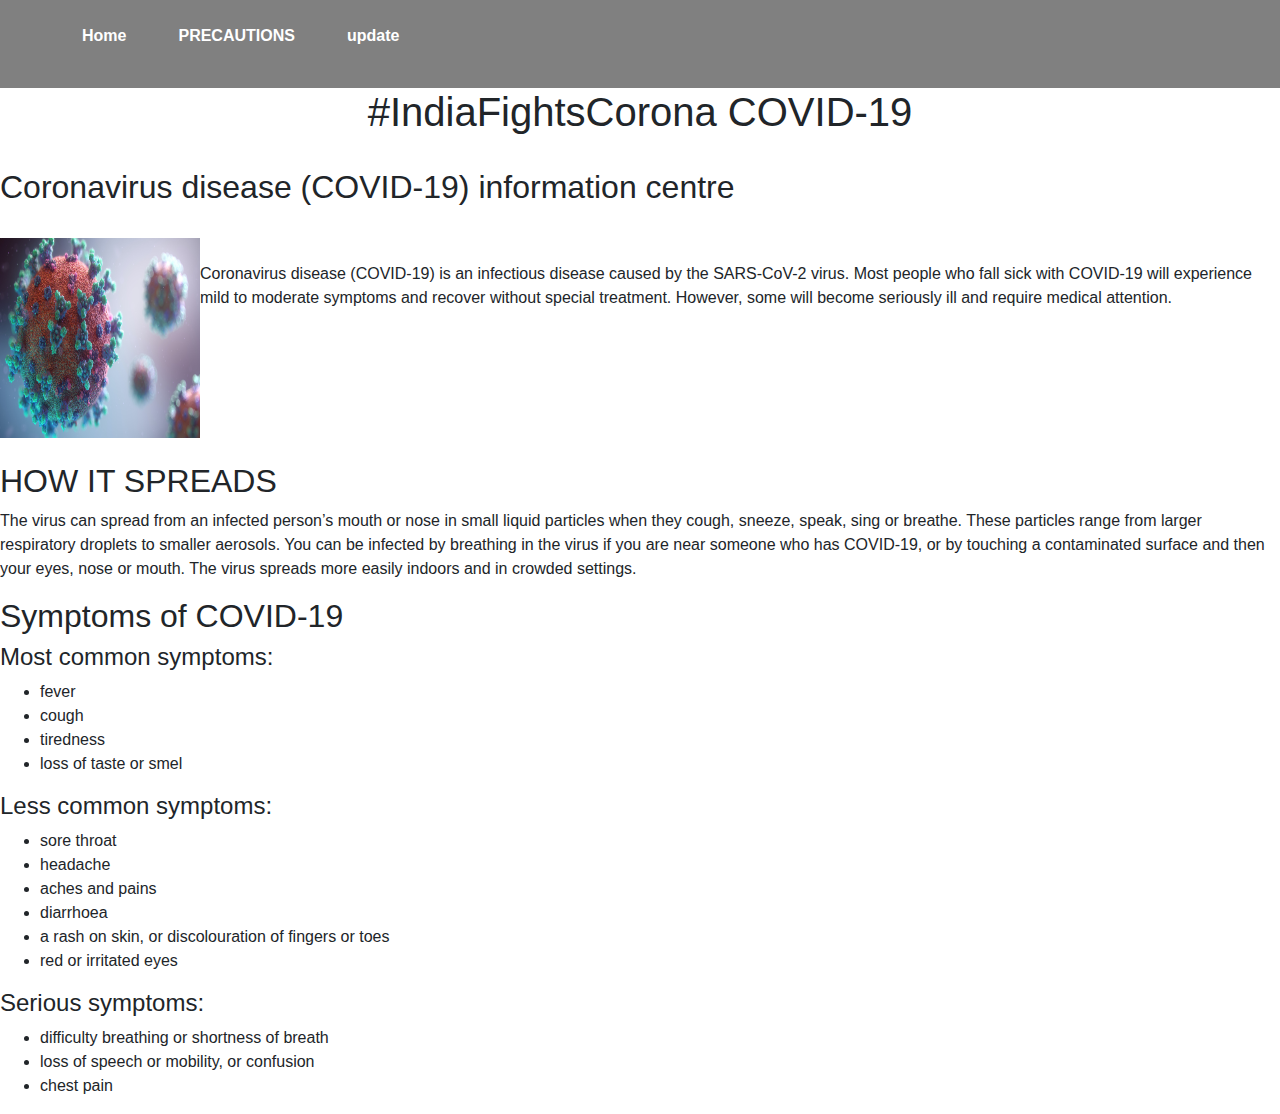
<file: index.html>
<!DOCTYPE html>
<html lang="en" dir="ltr">
  <head>
    <meta charset="utf-8">
    <title>COVID-19 updater</title>
    <link rel="stylesheet" href="styles.css">
    <link rel="stylesheet" href="https://cdn.jsdelivr.net/npm/bootstrap@4.0.0/dist/css/bootstrap.min.css" integrity="sha384-Gn5384xqQ1aoWXA+058RXPxPg6fy4IWvTNh0E263XmFcJlSAwiGgFAW/dAiS6JXm" crossorigin="anonymous">
    <script src="https://code.jquery.com/jquery-3.2.1.slim.min.js" integrity="sha384-KJ3o2DKtIkvYIK3UENzmM7KCkRr/rE9/Qpg6aAZGJwFDMVNA/GpGFF93hXpG5KkN" crossorigin="anonymous"></script>
    <script src="https://cdn.jsdelivr.net/npm/popper.js@1.12.9/dist/umd/popper.min.js" integrity="sha384-ApNbgh9B+Y1QKtv3Rn7W3mgPxhU9K/ScQsAP7hUibX39j7fakFPskvXusvfa0b4Q" crossorigin="anonymous"></script>
    <script src="https://cdn.jsdelivr.net/npm/bootstrap@4.0.0/dist/js/bootstrap.min.js" integrity="sha384-JZR6Spejh4U02d8jOt6vLEHfe/JQGiRRSQQxSfFWpi1MquVdAyjUar5+76PVCmYl" crossorigin="anonymous"></script>
  <body>
<header>
  <nav class="navbar">
    <ul>
      <li>
          <a class="tag" href="index.html">Home</a>
      </li>
      <li>
          <a class="tag" href="Guidelines.html">PRECAUTIONS</a>
      </li>
      <li>
           <a class="tag"  href="update.html">update</a>
      </li>
    </ul>
  </nav>
</header>

      <h1>#IndiaFightsCorona COVID-19</h1>
        <br>
      <h2>Coronavirus disease (COVID-19) information centre</h2>
        <br>
<div class="img-corona">
  <img src="images/corona.jpg" alt="corona image" height="200px" width="200px">
  <br>
Coronavirus disease (COVID-19) is an infectious disease caused by the SARS-CoV-2 virus.
Most people who fall sick with COVID-19 will experience mild to moderate symptoms and recover without
  special treatment. However, some will become seriously ill and require medical attention.
  </div>
  <br>
<h2>HOW IT SPREADS</h2>
<p>The virus can spread from an infected person’s mouth or nose in small liquid particles when they cough, sneeze, speak, sing or breathe. These particles range from larger respiratory droplets to smaller aerosols.
You can be infected by breathing in the virus if you are near someone who has COVID-19, or by touching a contaminated surface and then your eyes, nose or mouth. The virus spreads more easily indoors and in crowded settings.</p>

<h2>Symptoms of COVID-19</h2>
<h4>Most common symptoms:</h4>
<ul>
  <li>fever</li>
  <li>cough</li>
  <li>tiredness</li>
  <li>loss of taste or smel</li>
</ul>
<h4>Less common symptoms:</h4>
<ul>
  <li>sore throat</li>
  <li>headache</li>
  <li>aches and pains</li>
  <li>diarrhoea</li>
  <li>a rash on skin, or discolouration of fingers or toes</li>
  <li>red or irritated eyes</li>
  </ul>
<h4>Serious symptoms:</h4>
<ul>
  <li>difficulty breathing or shortness of breath</li>
  <li>loss of speech or mobility, or confusion</li>
  <li>chest pain</li>
</ul>


  </body>
</html>
</file>
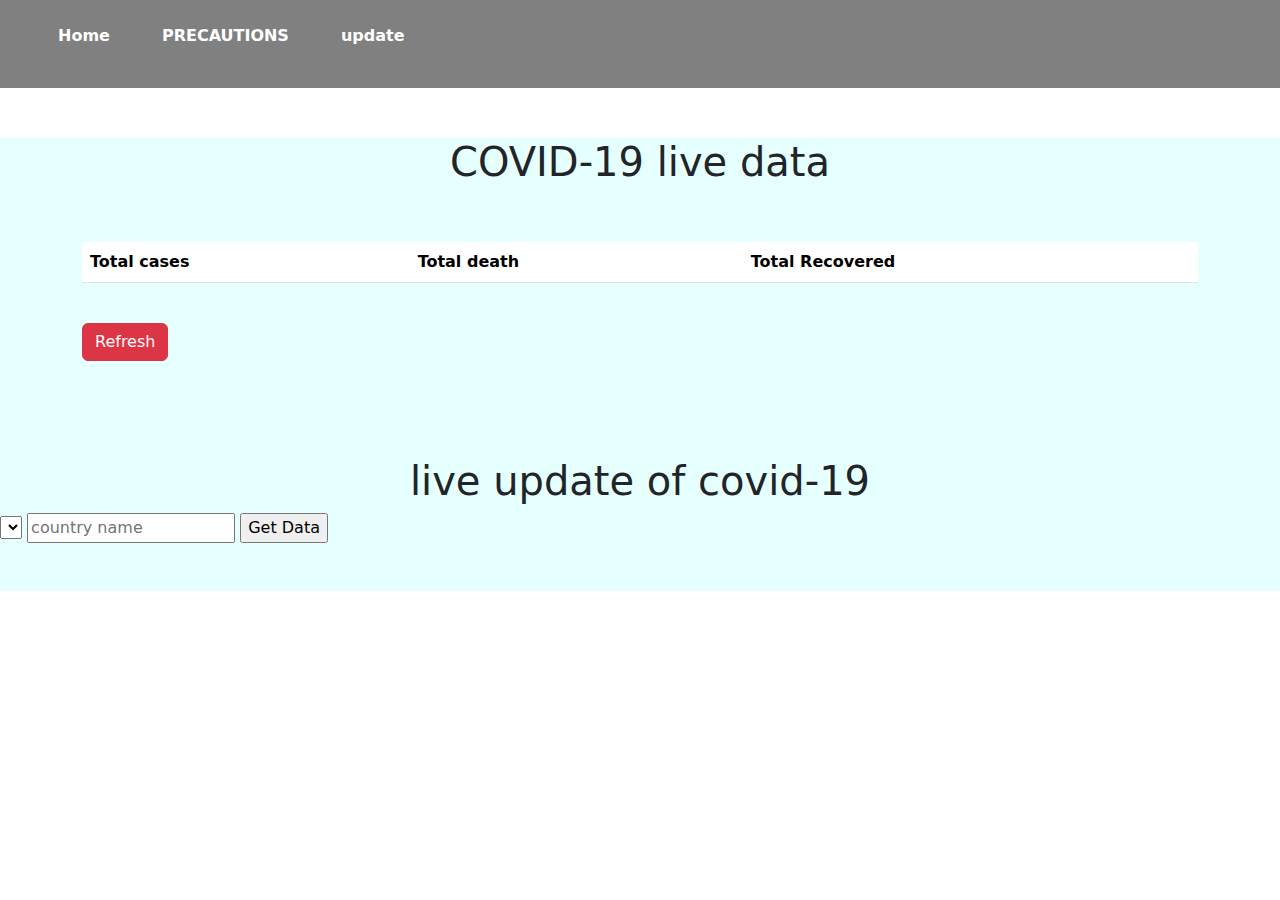
<file: update.html>
<!DOCTYPE html>
<html lang="en" dir="ltr">
  <head>
    <meta charset="utf-8">
    <title>COVID-19 updates</title>
    <link rel="stylesheet" href="styles.css">
    <link rel="stylesheet" href="https://cdn.jsdelivr.net/npm/bootstrap@5.1.3/dist/css/bootstrap.min.css">
  </head>
  <body>
    <header>
      <nav class="navbar navbar1" >
        <ul>
          <li>
              <a class="tag" href="index.html">Home</a>
          </li>
          <li>
              <a class="tag" href="Guidelines.html">PRECAUTIONS</a>
          </li>
          <li>
               <a class="tag"  href="update.html">update</a>
          </li>
        </ul>
      </nav>
    </header>
    <div class="main">
    <div class="container">
      <h1 style="text-align:center; margin-top: 50px;" >COVID-19 live data </h1>
       <br><br>
       <table class="table table-hover">
   <thead>
     <tr>
       <th scope="col">Total cases</th>
       <th scope="col">Total death</th>
       <th scope="col">Total Recovered</th>
     </tr>
   </thead>
   <tbody>
     <tr id="data">

     </tr>
   </tbody>
 </table>
<br>
<button onclick="refresh()"type="button" class="btn btn-danger">Refresh</button>
<br><br><br>
    </div>
<br>
<br>
    <h1 style="text-align:center;">live update of covid-19</h1>
    <form id="myform">
      <select class="selectpicker countrypicker"></select>
     <input type="text" id="country" placeholder="country name"required>
    <input type="submit"  value="Get Data">
   </form>
   <br> <br>
   <h3 id="confirmed"></h3>
   <h3 id="recovered"></h3>
   <h3 id="deaths"></h3>
 </div>
  </body>

  <script src="https://ajax.googleapis.com/ajax/libs/jquery/3.5.1/jquery.min.js"></script>
  <script>
      init()

      function init(){
        var url="https://api.covid19api.com/summary";
         var data=''

        $.get(url,function(data){
          console.log(data.Global);
          data=`

          <td>${data.Global.TotalConfirmed}</td>
          <td>${data.Global.TotalDeaths}</td>
          <td>${data.Global.TotalRecovered}</td>

          `

          $('#data').html(data)
        })
      }
    function refresh() {
      cleardata()
      init()
    }

    function cleardata() {
      $("data").empty()
    }
  </script>

  <script>
     var myform=document.getElementById('myform')
     myform.addEventListener('submit',function (e) {
       e.preventDefault()
       var country=document.getElementById('country').value
       alert(country)
       //fetch get request to get covid19 <data
       var url="https://api.covid19api.com/total/dayone/country/"+country
       fetch(url)
       .then((res) => res.json())
       .then((res) => {
         var length=res.length
         var index=length-1
         var confirmed=document.getElementById('confirmed')
         var recovered=document.getElementById('recovered')
         var deaths=document.getElementById('deaths')
          confirmed.innerHTML =''
          recovered.innerHTML =''
          deaths.innerHTML =''

         confirmed.append("Total confirmed : "+res[index].Confirmed)
         recovered.append("Total recovered : "+res[index].Recovered)
         deaths.append("Total deaths : "+res[index].Deaths)
       })
     })

  </script>


</html>
</file>
<file: styles.css>
body{
  background-color: #e6ffff;
}

.navbar{
background-color: grey;
color: white;
}
.navbar1 li{
  padding: 2px 2px;
}
.navbar li{
  float: left;
  padding: 3px 3px;
  margin: 13px 20px;
  list-style: none;
}
.navbar ul{
  overflow: auto;
}
.navbar li a{
  padding: 3px 3px;
  text-decoration: none;
}
.navbar a:hover{
  color: red;
}
.tag{
  color: white;
  font-weight: bold;
}

.img-corona{
  text-align: left;
  display: grid;
  grid-template-columns: min-content 2fr;
}
h1{
  text-align: center;
  color:black;

}
.topic{
  text-align: right;
  font-weight: bold;
  text-decoration: none;
  margin: 0;
  padding: 0;
}
/*
.container{
  max-width: 1200px;
  margin: auto;
  overflow: auto;
  height: 50px;

}

.col-sm1{
  margin: 5px;
  border: 1px solid #ccc;
  float: left;
  width: 150px;
  height: 150px;
}

.img-fluid {
  width: 100%;
  position: relative;
  height: auto;
}

.content1{
  padding: 15px;
  text-align: center;
}
*/

* {box-sizing: border-box;}
body {font-family: Verdana, sans-serif;}
.mySlides {display: none;}
img {vertical-align: middle;}

/* Slideshow container */
.slideshow-container {
  max-width: 1000px;
  position: relative;
  margin: auto;
}

/* Caption text */
.text {
  color: #f2f2f2;
  font-size: 15px;
  padding: 8px 12px;
  position: absolute;
  bottom: 8px;
  width: 100%;
  text-align: center;
}

/* Number text (1/3 etc) */
.numbertext {
  color: #f2f2f2;
  font-size: 12px;
  padding: 8px 12px;
  position: absolute;
  top: 0;
  height: 40px;
}

/* The dots/bullets/indicators */
.dot {
  height: 15px;
  width: 15px;
  margin: 0 2px;
  background-color: #bbb;
  border-radius: 50%;
  display: inline-block;
  transition: background-color 0.6s ease;
}

.active {
  background-color: #717171;
}

/* Fading animation */
.fade {
  animation-name: fade;
  animation-duration: 1.5s;
}

@keyframes fade {
  from {opacity: .4}
  to {opacity: 1}
}

/* On smaller screens, decrease text size */
@media only screen and (max-width: 100px) {
  .text {font-size: 11px}
}


.main{
  background-color: #e6ffff;
}
</file>
